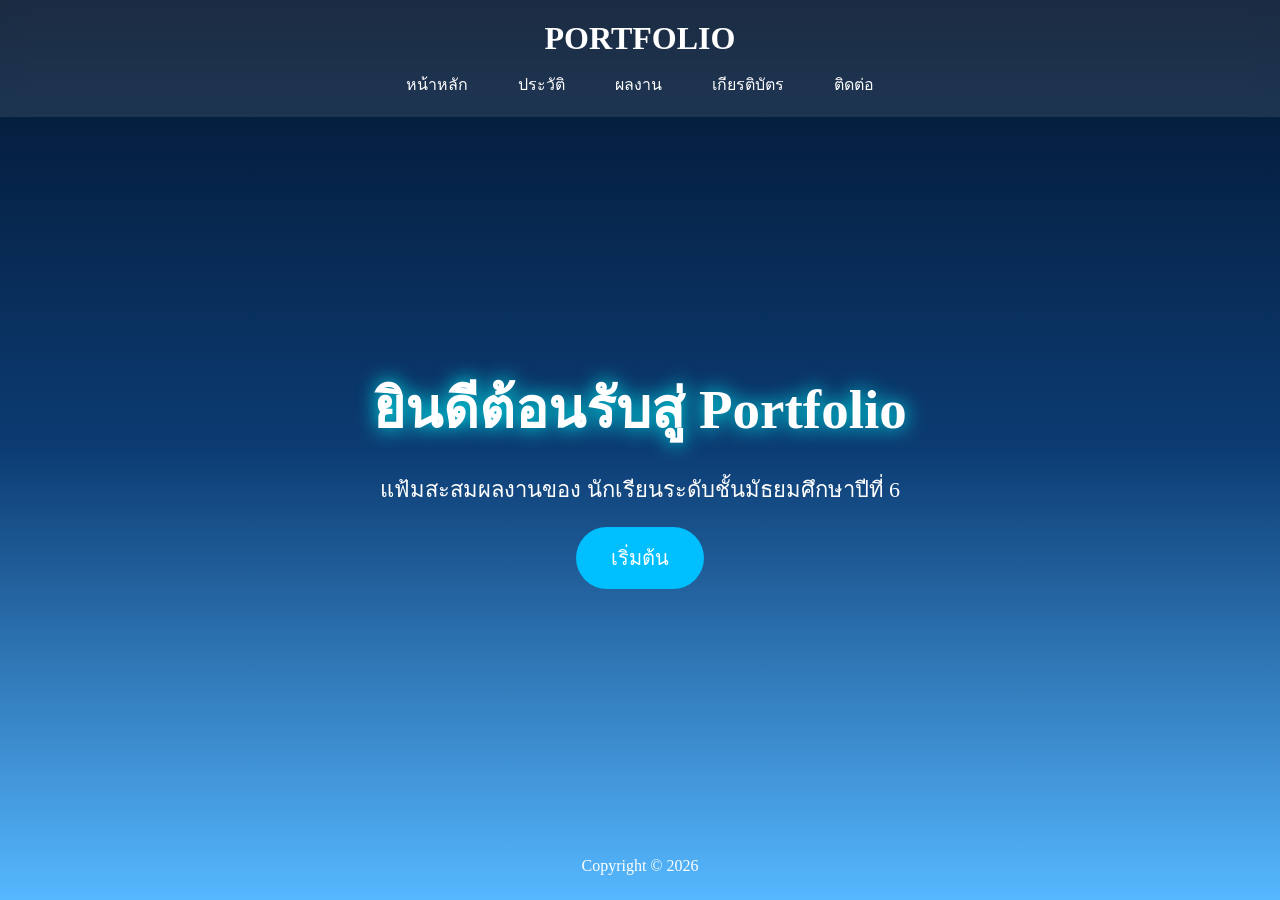
<file: index.html>
<!DOCTYPE html>
<html lang="th">
<head>
<meta charset="UTF-8">
<meta name="viewport" content="width=device-width, initial-scale=1.0">
<title>Portfolio</title>

<link rel="stylesheet" href="css/style.css">

</head>

<body>

<header>

<h1>PORTFOLIO</h1>

<nav>

<a href="index.html">หน้าหลัก</a>

<a href="about.html">ประวัติ</a>

<a href="activities.html">ผลงาน</a>

<a href="certificates.html">เกียรติบัตร</a>

<a href="contact.html">ติดต่อ</a>

</nav>

</header>

<section class="hero">

<h2>ยินดีต้อนรับสู่ Portfolio</h2>

<p>แฟ้มสะสมผลงานของ นักเรียนระดับชั้นมัธยมศึกษาปีที่ 6</p>

<a href="about.html" class="btn">เริ่มต้น</a>

</section>

<footer>

Copyright © 2026

</footer>

<script src="js/script.js"></script>

</body>
</html>
</file>
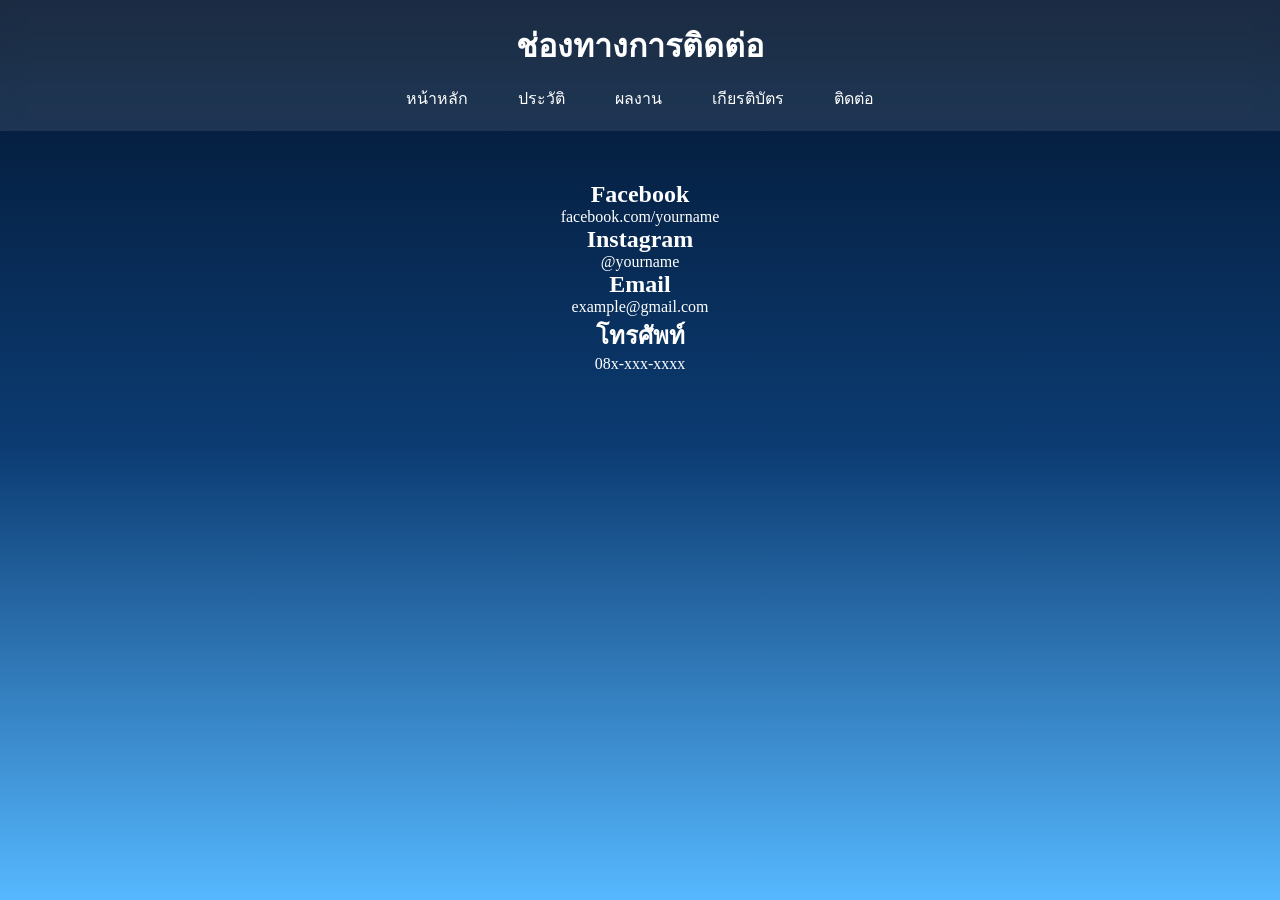
<file: contact.html>
<!DOCTYPE html>
<html lang="th">
<head>

<meta charset="UTF-8">

<title>ติดต่อ</title>

<link rel="stylesheet" href="css/style.css">

</head>

<body>

<header>

<h1>ช่องทางการติดต่อ</h1>

<nav>

<a href="index.html">หน้าหลัก</a>

<a href="about.html">ประวัติ</a>

<a href="activities.html">ผลงาน</a>

<a href="certificates.html">เกียรติบัตร</a>

<a href="contact.html">ติดต่อ</a>

</nav>

</header>

<div class="container">

<h2>Facebook</h2>

<p>facebook.com/yourname</p>

<h2>Instagram</h2>

<p>@yourname</p>

<h2>Email</h2>

<p>example@gmail.com</p>

<h2>โทรศัพท์</h2>

<p>08x-xxx-xxxx</p>

</div>

</body>
</html>
</file>
<file: css/style.css>
*{
margin:0;
padding:0;
box-sizing:border-box;
font-family:Tahoma;
}

body{
background:linear-gradient(180deg,#02142d,#0c3c73,#56b8ff);
color:white;
min-height:100vh;
}

header{

background:rgba(255,255,255,.1);

backdrop-filter:blur(10px);

padding:20px;

text-align:center;

}

nav{

margin-top:15px;

}

nav a{

text-decoration:none;

color:white;

padding:12px 18px;

margin:5px;

border-radius:30px;

transition:.3s;

}

nav a:hover{

background:#59c7ff;

color:#001b3d;

}

.hero{

height:80vh;

display:flex;

flex-direction:column;

justify-content:center;

align-items:center;

text-align:center;

}

.hero h2{

font-size:55px;

text-shadow:0 0 20px cyan;

}

.hero p{

margin:20px;

font-size:22px;

}

.btn{

background:#00bfff;

padding:15px 35px;

border-radius:40px;

text-decoration:none;

color:white;

font-size:20px;

}

.btn:hover{

background:#6ad6ff;

}

.container{

width:80%;

margin:auto;

padding:50px;

text-align:center;

}

.profile{

width:220px;

border-radius:50%;

border:5px solid white;

margin-bottom:20px;

}

.gallery{

display:grid;

grid-template-columns:repeat(auto-fit,minmax(280px,1fr));

gap:30px;

padding:40px;

}

.card{

background:rgba(255,255,255,.1);

padding:20px;

border-radius:20px;

box-shadow:0 0 20px cyan;

transition:.3s;

}

.card:hover{

transform:translateY(-10px);

}

.card img{

width:100%;

border-radius:15px;

}

.gallery img{

width:100%;

border-radius:15px;

box-shadow:0 0 15px cyan;

}

footer{

padding:20px;

text-align:center;

}
</file>
